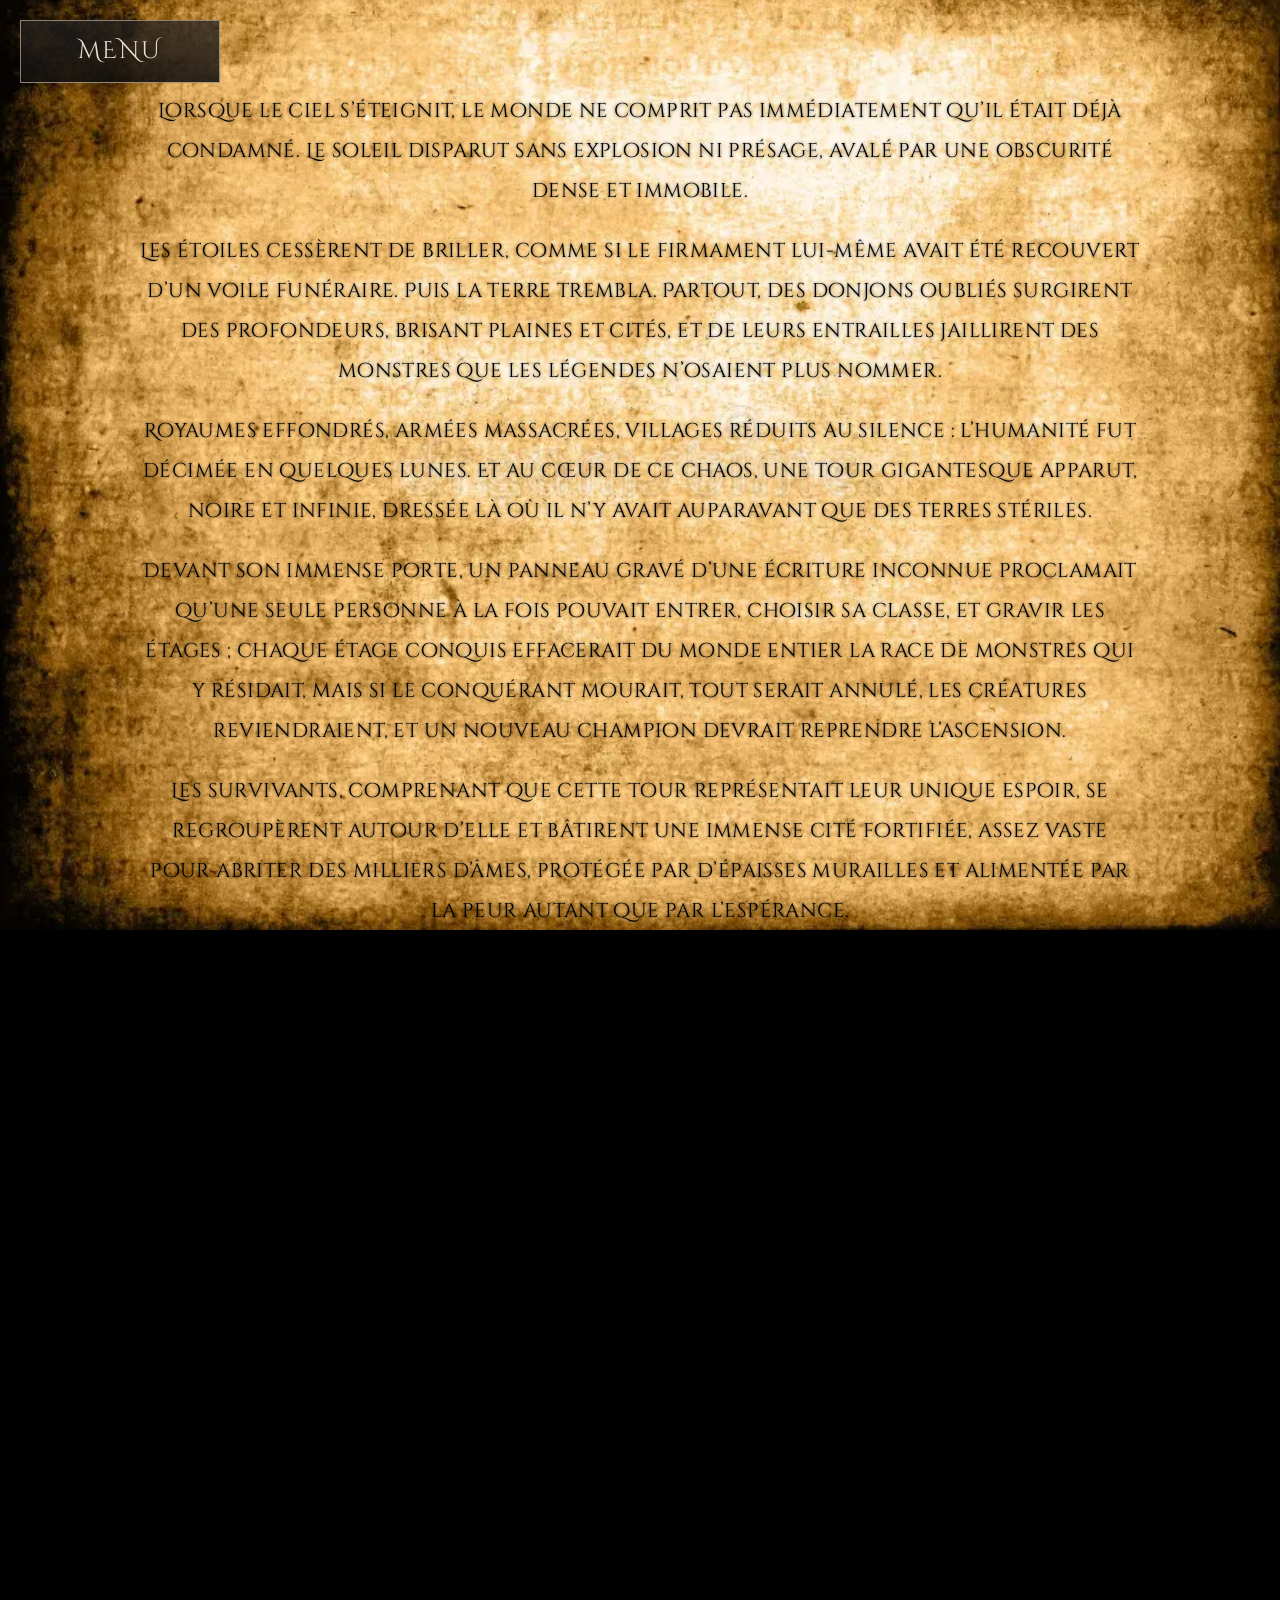
<file: template/lore.html>
<!DOCTYPE html>
<html lang="fr">

<!-- Page du menu -->
<!-- Il joue la musique et a un bouton pour lancer le jeu. -->

<head>
	<meta charset="UTF-8">
	<meta name="viewport" content="width=device-width, initial-scale=1.0">
	<title>GraveSong - lore</title>
	<!-- CSS pour le style du menu. -->
	<link rel="stylesheet" href="../css/lore.css">
	<!-- Police gothique. -->
	<link href="https://fonts.googleapis.com/css2?family=Cinzel+Decorative:wght@400;700&display=swap" rel="stylesheet">
</head>
<body>
	<!-- Audio du menu qui joue en boucle. -->
	<audio id="menuAudio" autoplay loop src="../assets/audio/The_Rains_of_Castamere_Instrumental.mp3"></audio>
	<main class="lore">
		<div class="lore-text">
			<p>Lorsque le ciel s’éteignit, le monde ne comprit pas immédiatement qu’il était déjà condamné. Le soleil disparut sans explosion ni présage, avalé par une obscurité dense et immobile.</p>
			<p>Les étoiles cessèrent de briller, comme si le firmament lui-même avait été recouvert d’un voile funéraire. Puis la terre trembla. Partout, des donjons oubliés surgirent des profondeurs, brisant plaines et cités, et de leurs entrailles jaillirent des monstres que les légendes n’osaient plus nommer.</p>
			<p>Royaumes effondrés, armées massacrées, villages réduits au silence : l’humanité fut décimée en quelques lunes. Et au cœur de ce chaos, une tour gigantesque apparut, noire et infinie, dressée là où il n’y avait auparavant que des terres stériles.</p>
			<p>Devant son immense porte, un panneau gravé d’une écriture inconnue proclamait qu’une seule personne à la fois pouvait entrer, choisir sa classe, et gravir les étages ; chaque étage conquis effacerait du monde entier la race de monstres qui y résidait, mais si le conquérant mourait, tout serait annulé, les créatures reviendraient, et un nouveau champion devrait reprendre l’ascension.</p>
			<p>Les survivants, comprenant que cette tour représentait leur unique espoir, se regroupèrent autour d’elle et bâtirent une immense cité fortifiée, assez vaste pour abriter des milliers d’âmes, protégée par d’épaisses murailles et alimentée par la peur autant que par l’espérance.</p>
			<p>On appela ceux qui osaient entrer dans la tour les Chantelames, car chaque victoire résonnait dans le monde comme une note arrachée à la mort elle-même, une strophe ajoutée à une mélodie funèbre que l’on nomma bientôt la Gravesong.</p>
			<p>Les Chantelames pouvaient quitter la tour entre deux ascensions pour se préparer, commercer, renforcer leur équipement ou panser leurs plaies, mais ils portaient tous le poids d’un serment terrible : s’ils tombaient, le monde paierait leur échec.</p>
			<p>Le plus grand d’entre eux avait gravi plus d’étages que quiconque auparavant, faisant disparaître des hordes entières, redonnant souffle à la cité et espoir aux survivants, avant de périr dans les hauteurs obscures ; sa mort rendit au monde les horreurs qu’il avait effacées, et depuis ce jour la peur ne quitta plus jamais les remparts.</p>
			<p>Aujourd’hui, un nouveau Chantelame se tient devant la porte. Jeune, façonné depuis l’enfance pour cette tâche, entraîné dans l’ombre et nourri d’attentes écrasantes, il porte sur ses épaules le rêve fragile d’une humanité accrochée à la moindre lueur.</p>
			<p>Car si la tour n’est pas vaincue, si son sommet demeure hors d’atteinte, alors la chanson des tombes ne cessera jamais de résonner, et le monde tout entier deviendra un simple couplet dans l’éternelle et lugubre Gravesong.</p>
		</div>
		<button id="menuButton" class="menu-button" type="button">Menu</button>
	</main>
<script src="../js/pages/lore.js"></script>
</body>
</html>
</file>
<file: css/lore.css>
body {
    font-family: 'Cinzel Decorative', serif;
    background: #000 url('../assets/images/parchemin.webp') center center / cover no-repeat fixed;
    color: #000000;
    font-size: 20px ;
}

.lore {
    display: flex;
    flex-direction: column;
    justify-content: flex-start;
    align-items: center;
    padding: 3rem 1rem;
    min-height: 100vh;
    text-align: center;
}

.lore-text {
    max-width: 1000px;
    border-radius: 18px;
    padding: 2.2rem 2.4rem;
    max-height: 80vh;
    text-shadow: 0 0 3px rgba(0, 0, 0, 0.6);
}

.lore-text p {
    margin: 1.25rem 0;
    line-height: 2;
    letter-spacing: 0.02em;
}

.lore-text p:first-child {
    margin-top: 0;
}

.lore-text p:last-child {
    margin-bottom: 0;
}

.menu-button {
    position: fixed;
    top: 20px;      /* distance du haut */
    left: 20px;     /* distance de la gauche */
    border: 1px solid rgba(215, 202, 178, 0.6);
	background: linear-gradient(180deg, rgba(38, 35, 33, 0.76), rgba(18, 16, 14, 0.88));
	color: #e7e0d2;
	padding: 0.9rem 2.8rem;
	width: 200px;
	font-family: inherit;
	font-size: clamp(1rem, 2.2vw, 1.5rem);
	letter-spacing: 0.08em;
	text-align: center;
	text-transform: uppercase;
	cursor: pointer;
	transition: transform 0.2s ease, box-shadow 0.2s ease, border-color 0.2s ease;
	box-shadow: 0 0 0 rgba(0, 0, 0, 0);
}


.menu-button:hover,
.menu-button:focus-visible {
    transform: translateY(-2px);
    border-color: rgba(245, 231, 201, 0.9);
    box-shadow: 0 6px 24px rgba(0, 0, 0, 0.45), 0 0 10px rgba(245, 231, 201, 0.22);
    outline: none;
}

.menu-button:active {
    transform: translateY(0);
}
</file>
